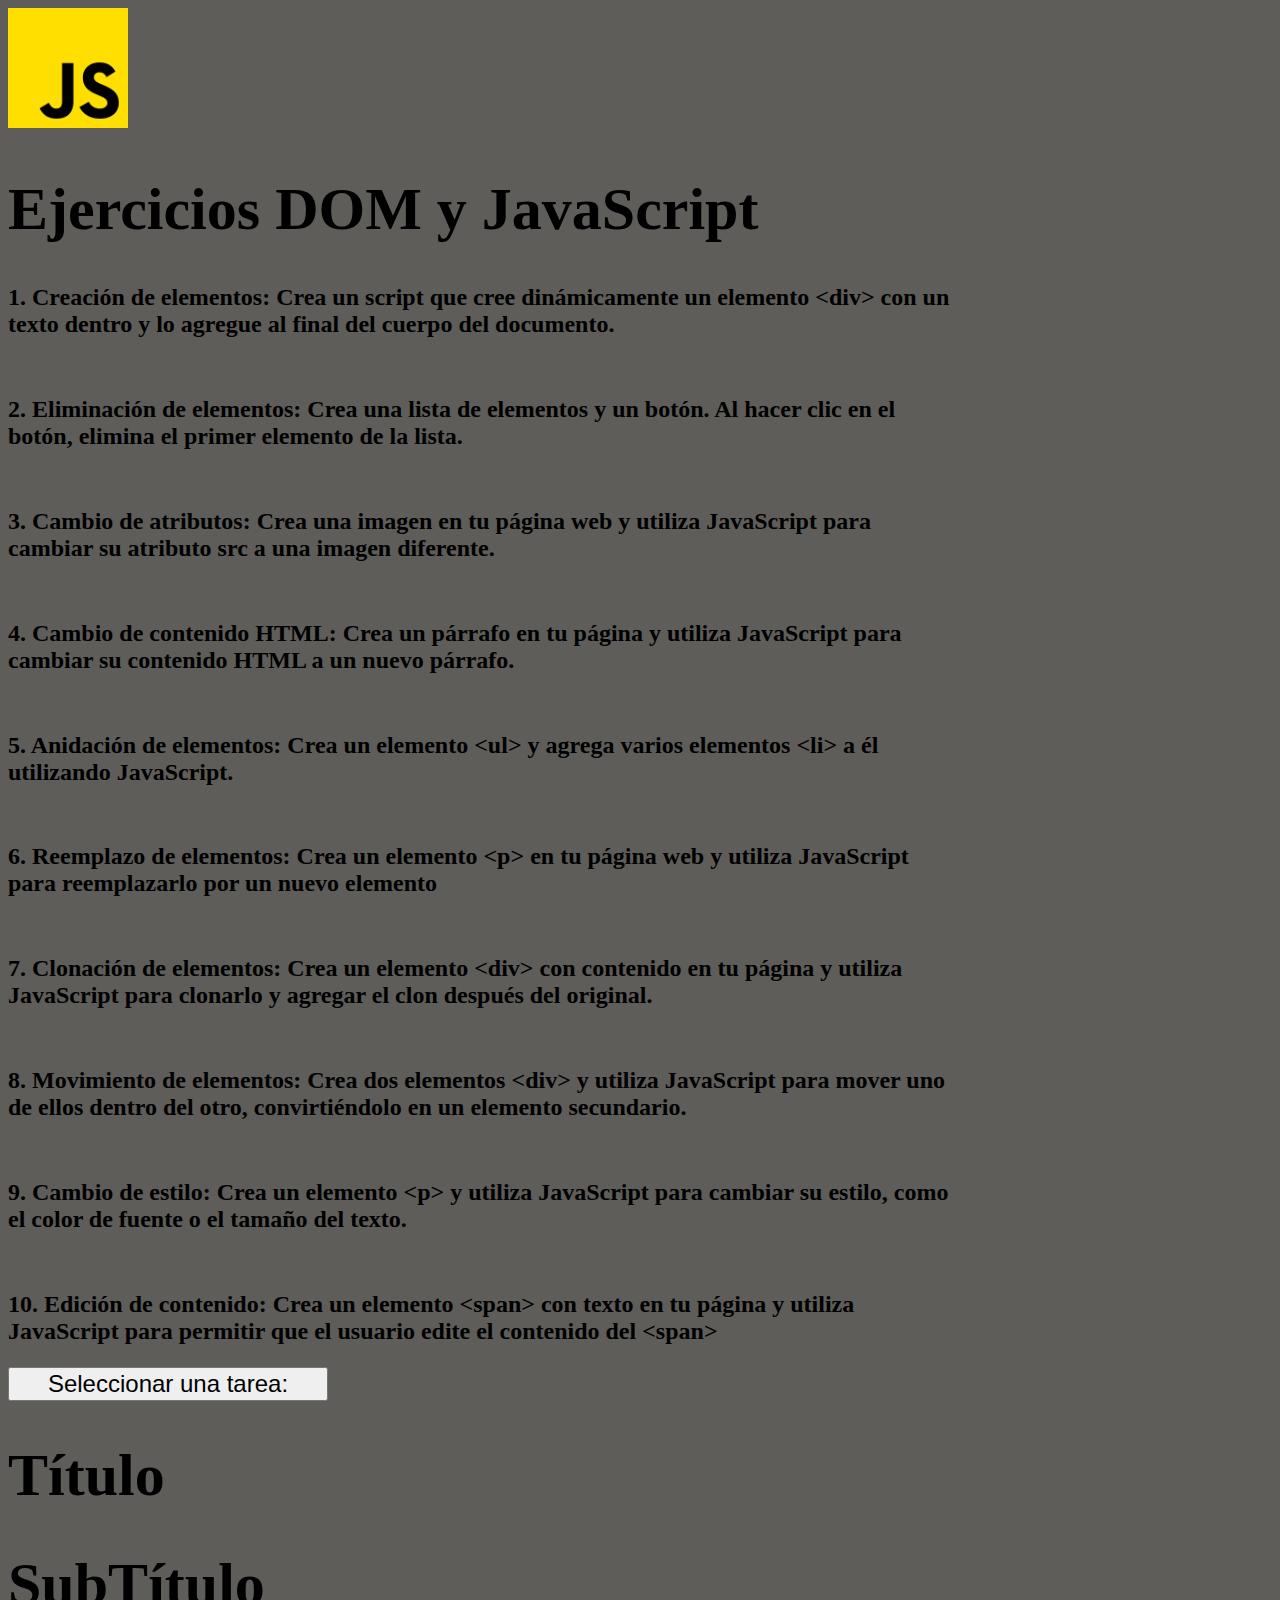
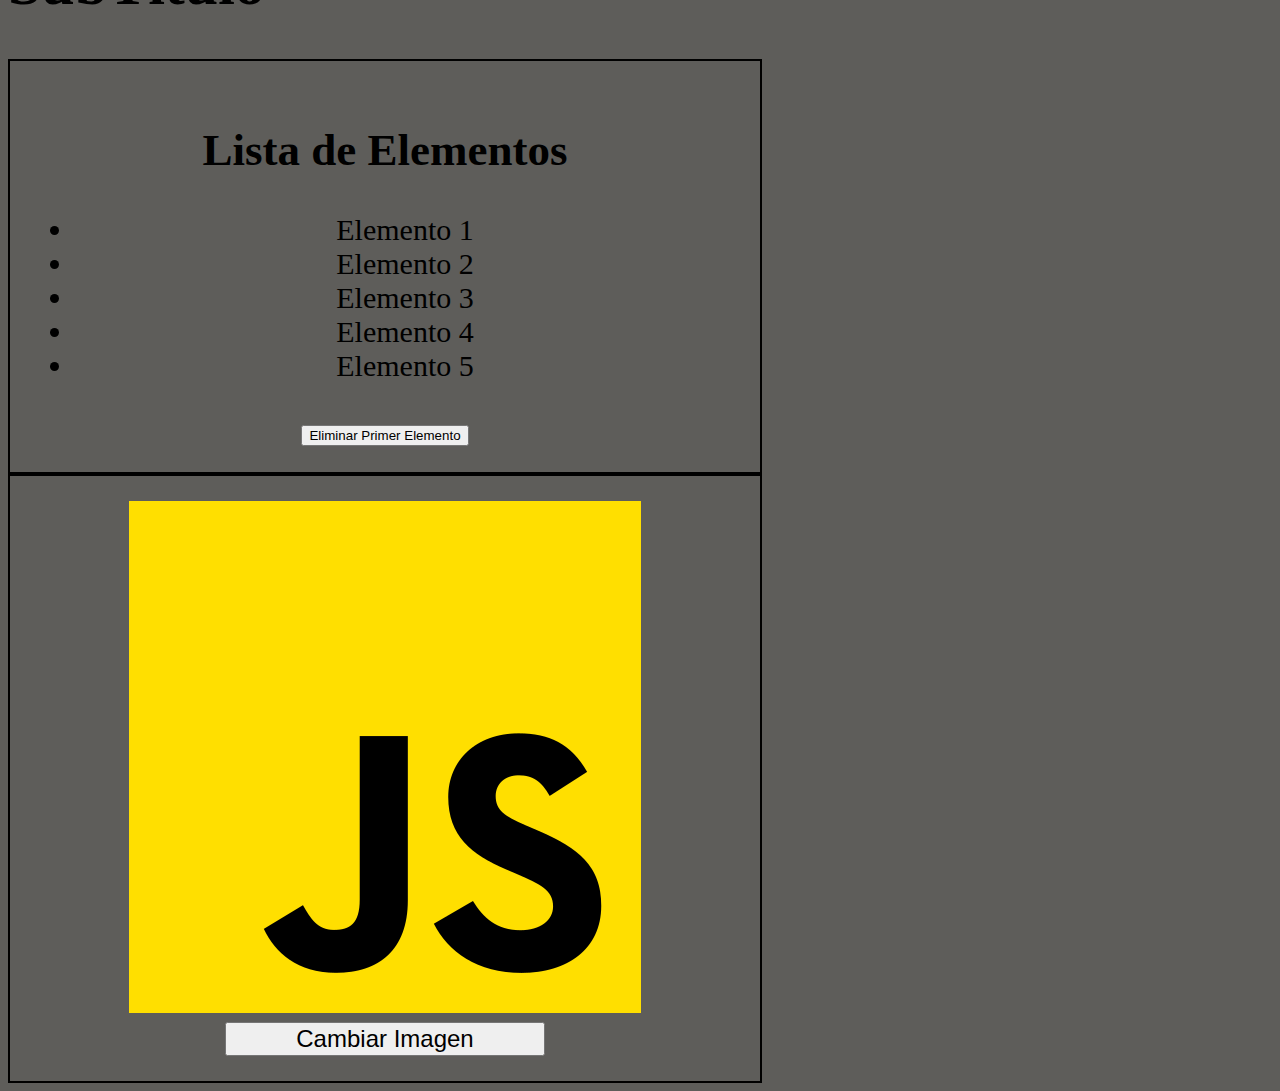
<file: index.html>
<!DOCTYPE html>
<html lang="es">

<head>
    <!-- Metadatos -->
    <meta charset="utf-8">
    <meta name="author" content="Sebastián Gallego">
    <meta name="viewport" content="width=device-width, initial-scale=1">
    <!-- Titulo -->
    <title>DOM y JavaScript | Sebastian Gallego</title>
    <!-- Favicon -->
    <link rel="icon" type="image/x-icon" href="js.ico">
    <!-- Bootstrap -->
    <link href="https://cdn.jsdelivr.net/npm/bootstrap@5.2.2/dist/css/bootstrap.min.css" rel="stylesheet"
        integrity="sha384-Zenh87qX5JnK2Jl0vWa8Ck2rdkQ2Bzep5IDxbcnCeuOxjzrPF/et3URy9Bv1WTRi" crossorigin="anonymous">
    <!-- Iconos de Bootstrap -->
    <link rel="stylesheet" href="https://cdn.jsdelivr.net/npm/bootstrap-icons@1.9.1/font/bootstrap-icons.css">
    <!-- CSS -->
    <link href="style.css" rel="stylesheet">
    <!-- Google Fonts -->

    <!-- JS -->
    <script defer src="index.js"></script>

</head>

<body>

    <main class="tituloContainer container-fluid d-flex mt-5 flex-column align-items-center">

        <div class="container-fluid d-flex justify-content-center align-items-center">
            <img src="js.png" alt="Logo Java Script" class="logo  ">
            <h1 class="titulo text-center m-3">Ejercicios DOM y JavaScript</h1>
        </div>
    </main>


    <section class="enunciado mt-5 container-fluid flex-column">
        <h2 class="texto">
            1. Creación de elementos: Crea un script que cree dinámicamente un elemento &lt;div&gt; con un
            texto dentro y lo agregue al final del cuerpo del documento.
        </h2>
        <br>


        <h2 class="texto">
            2. Eliminación de elementos: Crea una lista de elementos y un botón. Al hacer clic en el
            botón, elimina el primer elemento de la lista.
        </h2>
        <br>
        <h2 class="texto">
            3. Cambio de atributos: Crea una imagen en tu página web y utiliza JavaScript para cambiar
            su atributo src a una imagen diferente.
        </h2>
        <br>
        <h2 class="texto">
            4. Cambio de contenido HTML: Crea un párrafo en tu página y utiliza JavaScript para cambiar
            su contenido HTML a un nuevo párrafo.
        </h2>
        <br>
        <h2 class="texto">
            5. Anidación de elementos: Crea un elemento &lt;ul&gt; y agrega varios elementos &lt;li&gt; a
            él utilizando JavaScript.
        </h2>
        <br>
        <h2 class="texto">
            6. Reemplazo de elementos: Crea un elemento &lt;p&gt; en tu página web y utiliza JavaScript para
            reemplazarlo por un nuevo elemento
        </h2>
        <br>
        <h2 class="texto">
            7. Clonación de elementos: Crea un elemento &lt;div&gt; con contenido en tu página y
            utiliza JavaScript para clonarlo y agregar el clon después del original.
        </h2>

        <br>
        <h2 class="texto">
            8. Movimiento de elementos: Crea dos elementos &lt;div&gt; y utiliza JavaScript
            para mover uno de ellos dentro del otro, convirtiéndolo en un elemento secundario.
        </h2>

        <br>
        <h2 class="texto">
            9. Cambio de estilo: Crea un elemento &lt;p&gt; y utiliza JavaScript para cambiar su
            estilo, como el color de fuente o el tamaño del texto.
        </h2>

        <br>
        <h2 class="texto">
            10. Edición de contenido: Crea un elemento &lt;span&gt; con texto en tu página y utiliza
            JavaScript para permitir que el usuario edite el contenido del &lt;span&gt;
        </h2>

        <div class="btnContainer text-center">
            <button id="btnSeleccionarTarea" class="mt-2 text-center btn btn-primary  ">Seleccionar una tarea: </button>

        </div>

    </section>


    <div class="container-fluid flex-column mt-5 ">
        <h1 class="titulo text-center " id="titulo">Título</h1>
        <h1 class="titulo text-center " id="subTitulo">SubTítulo</h1>
    </div>

    <!-- Seccion Principal -->
    <section class="seccionPrincipal mt-5 d-flex justify-content-center ">
        <div class="container-fluid containerPrincipal" id="consigna2">
            <h2>Lista de Elementos</h2>
            <ul id="listaElementos">
                <li>Elemento 1</li>
                <li>Elemento 2</li>
                <li>Elemento 3</li>
                <li>Elemento 4</li>
                <li>Elemento 5</li>
            </ul>
            <button id="btnEliminarItem">Eliminar Primer Elemento</button>
        </div>

        <div class="container-fluid containerPrincipal flex-column justify-content-center" id="consigna3">
            <img src="js.png" alt="Logo JavaScript" id="imagen">
            <button id="btnCambiarImagen" class="mt-2 text-center btn btn-primary align-items-center ">Cambiar
                Imagen</button>
        </div>




    </section>



    <script src="https://code.jquery.com/jquery-3.5.1.slim.min.js"></script>
    <script src="https://cdn.jsdelivr.net/npm/@popperjs/core@2.9.1/dist/umd/popper.min.js"></script>
    <script src="https://maxcdn.bootstrapcdn.com/bootstrap/4.5.2/js/bootstrap.min.js"></script>

</body>

</html>
</file>
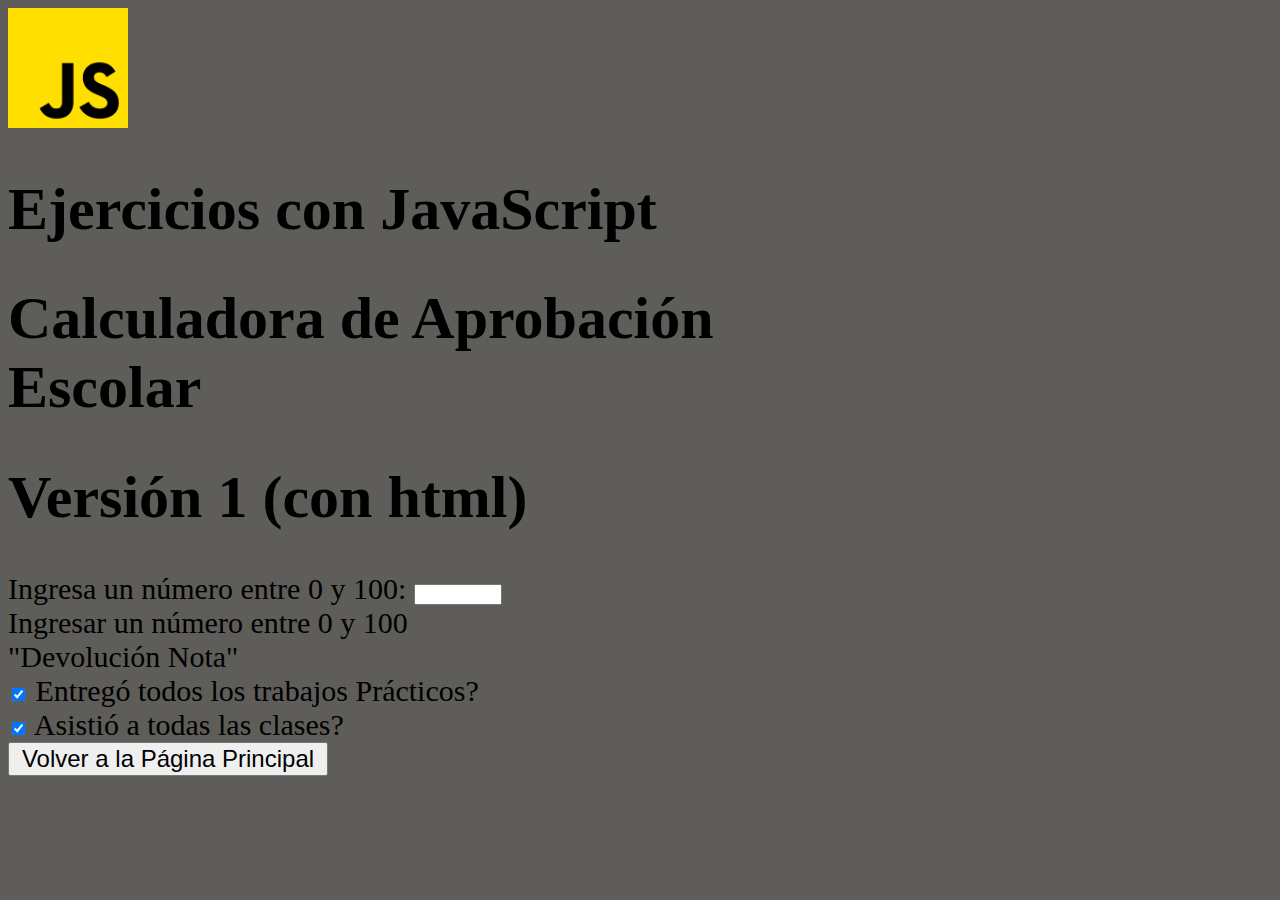
<file: version1.html>
<!DOCTYPE html>
<html lang="es">

<head>
    <!-- Metadatos -->
    <meta charset="utf-8">
    <meta name="author" content="Sebastián Gallego">
    <meta name="viewport" content="width=device-width, initial-scale=1">
    <!-- Titulo -->
    <title>Version 1</title>
    <!-- Favicon -->
    <link rel="icon" type="image/x-icon" href="js.ico">
    <!-- Bootstrap -->
    <link href="https://cdn.jsdelivr.net/npm/bootstrap@5.2.2/dist/css/bootstrap.min.css" rel="stylesheet"
        integrity="sha384-Zenh87qX5JnK2Jl0vWa8Ck2rdkQ2Bzep5IDxbcnCeuOxjzrPF/et3URy9Bv1WTRi" crossorigin="anonymous">
    <!-- Iconos de Bootstrap -->
    <link rel="stylesheet" href="https://cdn.jsdelivr.net/npm/bootstrap-icons@1.9.1/font/bootstrap-icons.css">
    <!-- CSS -->
    <link href="style.css" rel="stylesheet">
    <!-- Google Fonts -->

    <!-- JS -->
    <script defer src="version1.js"></script>

</head>

<body>

    <main class="tituloContainer container-fluid d-flex mt-5 flex-column align-items-center">

        <div class="container-fluid d-flex justify-content-center align-items-center">
            <img src="js.png" alt="Logo Java Script" class="logo  ">
            <h1 class="titulo text-center m-3">Ejercicios con JavaScript</h1>

        </div>

        <div class="container-fluid flex-column mt-5 ">
            <h1 class="titulo text-center ">Calculadora de Aprobación Escolar</h1>
            <h1 class="titulo text-center ">Versión 1 (con html) </h1>
        </div>
    </main>

    <section class="ingresoDatos mt-5 d-flex justify-content-center ">
        <div class="container-fluid containerIngresoDatos">
            <label for="numero">Ingresa un número entre 0 y 100:</label>
            <input type="text" id="inputNota" maxlength="3" class="inputIngresoNota ms-3 text-center">
            <div id="txtResultadoNota" class="alert alert-danger m-3 text-center" role="alert"></div>
            <div id="txtMensaje" class="alert alert-secondary m-3 text-center" role="alert">"Devolución Nota"</div>


            <div class="form-check">
                <input class="form-check-input" type="checkbox" value="" id="trabajosPracticos" checked>
                <label class="form-check-label" for="">
                    Entregó todos los trabajos Prácticos?
                </label>
            </div>
            <div class="form-check">
                <input class="form-check-input" type="checkbox" value="" id="asistencia" checked>
                <label class="form-check-label" for="">
                    Asistió a todas las clases?
                </label>
            </div>
            <div id="txtResultadoTpAsistencia" class="alert alert-danger m-3 text-center" role="alert">"Debe mejorar la
                asistencia y la entrega de trabajos para la próxima evaluación"</div>
        </div>

    </section>

    <section class="volver mt-5 d-flex justify-content-center ">
        <button id="btnVolver" type="button" class=" btn btn-dark ">Volver a la Página Principal</button>
    </section>



    <script src="https://code.jquery.com/jquery-3.5.1.slim.min.js"></script>
    <script src="https://cdn.jsdelivr.net/npm/@popperjs/core@2.9.1/dist/umd/popper.min.js"></script>
    <script src="https://maxcdn.bootstrapcdn.com/bootstrap/4.5.2/js/bootstrap.min.js"></script>

</body>

</html>
</file>
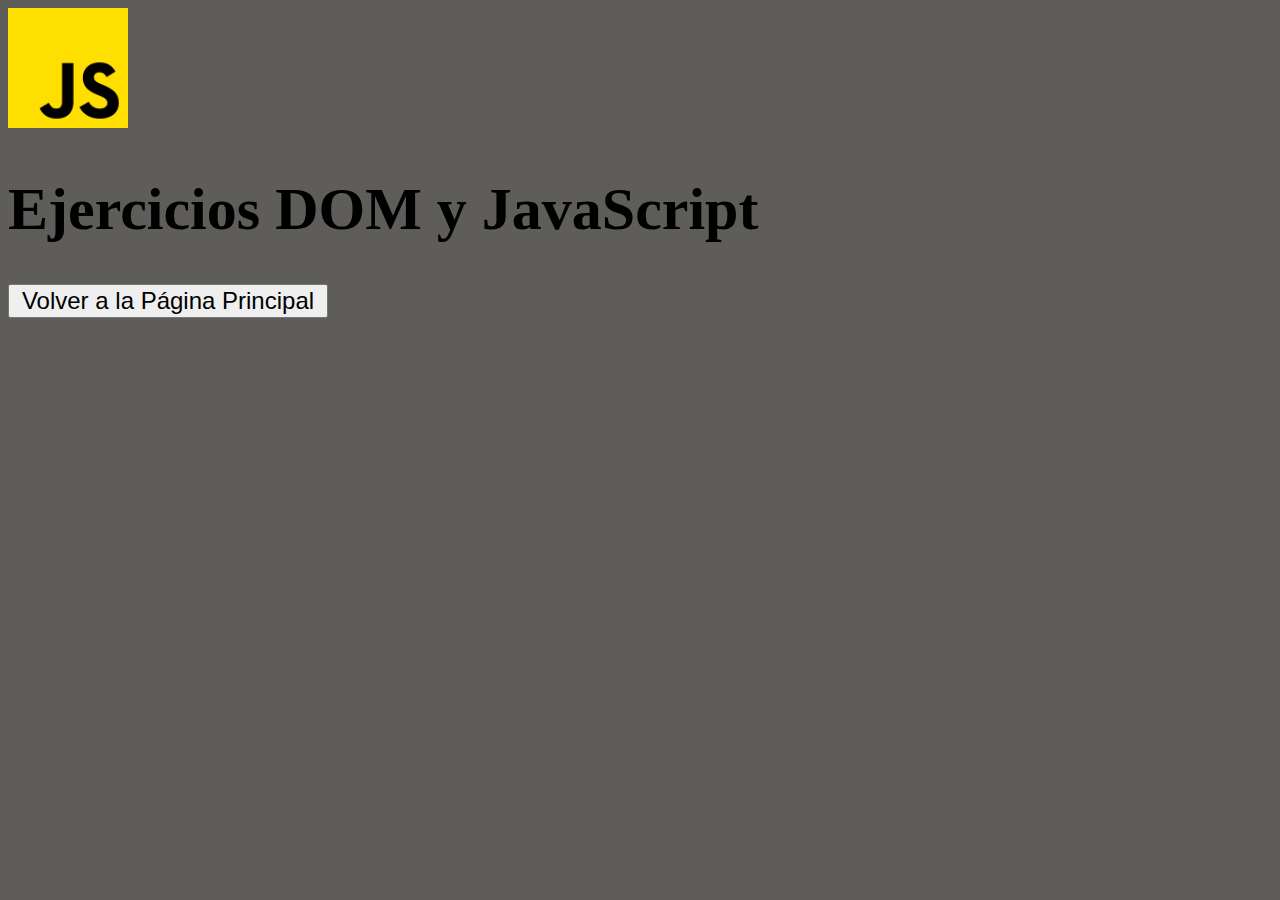
<file: webCodigo.html>
<!DOCTYPE html>
<html lang="es">

<head>
    <!-- Metadatos -->
    <meta charset="utf-8">
    <meta name="author" content="Sebastián Gallego">
    <meta name="viewport" content="width=device-width, initial-scale=1">
    <!-- Titulo -->
    <title>Código DOM JS</title>
    <!-- Favicon -->
    <link rel="icon" type="image/x-icon" href="js.ico">
    <!-- Bootstrap -->
    <link href="https://cdn.jsdelivr.net/npm/bootstrap@5.2.2/dist/css/bootstrap.min.css" rel="stylesheet"
        integrity="sha384-Zenh87qX5JnK2Jl0vWa8Ck2rdkQ2Bzep5IDxbcnCeuOxjzrPF/et3URy9Bv1WTRi" crossorigin="anonymous">
    <!-- Iconos de Bootstrap -->
    <link rel="stylesheet" href="https://cdn.jsdelivr.net/npm/bootstrap-icons@1.9.1/font/bootstrap-icons.css">
    <!-- CSS -->
    <link href="style.css" rel="stylesheet">
    <!-- Google Fonts -->

    <!-- JS -->
    <script defer src="webCodigo.js"></script>

</head>

<body>

    <main class="tituloContainer container-fluid d-flex mt-5 flex-column align-items-center">

        <div class="container-fluid d-flex justify-content-center align-items-center">
            <img src="js.png" alt="Logo Java Script" class="logo  ">
            <h1 class="titulo text-center m-3">Ejercicios DOM y JavaScript</h1>

        </div>


    </main>




    <section class="volver mt-5 d-flex justify-content-center ">
        <button id="btnVolver" type="button" class=" btn btn-dark ">Volver a la Página Principal</button>
    </section>



    <script src="https://code.jquery.com/jquery-3.5.1.slim.min.js"></script>
    <script src="https://cdn.jsdelivr.net/npm/@popperjs/core@2.9.1/dist/umd/popper.min.js"></script>
    <script src="https://maxcdn.bootstrapcdn.com/bootstrap/4.5.2/js/bootstrap.min.js"></script>

</body>

</html>
</file>
<file: style.css>
body {
background-color: rgba(75, 74, 71, 0.894);

}

div {
    font-size:30px;
 

}

.tituloContainer {
    width: 880px;
}


.btn {
width: 320px ;
font-size: 24px;
}

.logo {
    width: 120px

}

.enunciado {
    width: 75%;
    }

.ingresoDatos {
    
    font-size:30px;
    }

.containerPrincipal {
    padding: 25px;
    max-width: 700px;
    border: 2px solid #000;
    text-align: center;
}

.inputIngresoNota {
 width: 80px;

}
</file>
